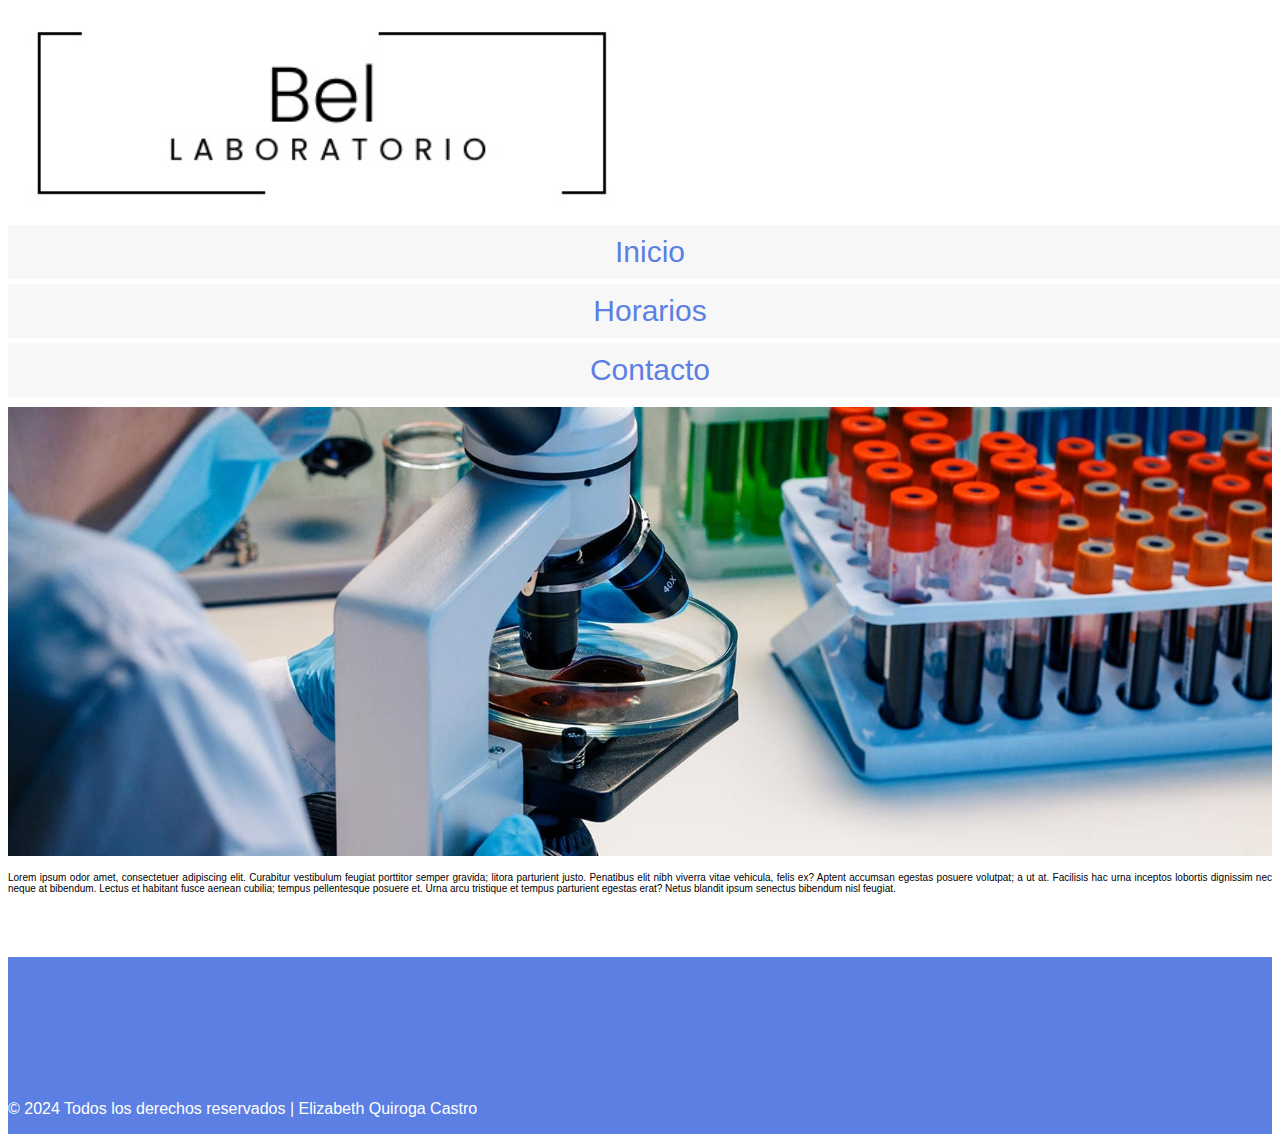
<file: index.html>
<!DOCTYPE html>
<html>

    <head>
        <title>Laboratorio</title>
        <meta charset="utf-8">
        <link rel="stylesheet" href="css/style.css">
    </head>

    <body>
        <header>
            <a href="index.html"><img class="logo" src="img/logo.jpg"></a>
            <nav>
                <ul class="nav-list">
                    <li><a class="nav-item" href="index.html">Inicio</a></li>
                    <li><a class="nav-item" href="horarios.html">Horarios</a></li>
                    <li><a class="nav-item" href="contacto.html">Contacto</a></li>
                </ul>
            </nav>
        </header>
        
        <div class="index-init">
            <p>Lorem ipsum odor amet, consectetuer adipiscing elit. Curabitur vestibulum feugiat porttitor semper gravida; litora parturient justo. Penatibus elit nibh viverra vitae vehicula, felis ex? Aptent accumsan egestas posuere volutpat; a ut at. Facilisis hac urna inceptos lobortis dignissim nec neque at bibendum. Lectus et habitant fusce aenean cubilia; tempus pellentesque posuere et. Urna arcu tristique et tempus parturient egestas erat? Netus blandit ipsum senectus bibendum nisl feugiat.</p>
        </div>

        <footer>
            <p> &copy; 2024 Todos los derechos reservados | Elizabeth Quiroga Castro </p>
        </footer>
        
    </body>

</html>
</file>
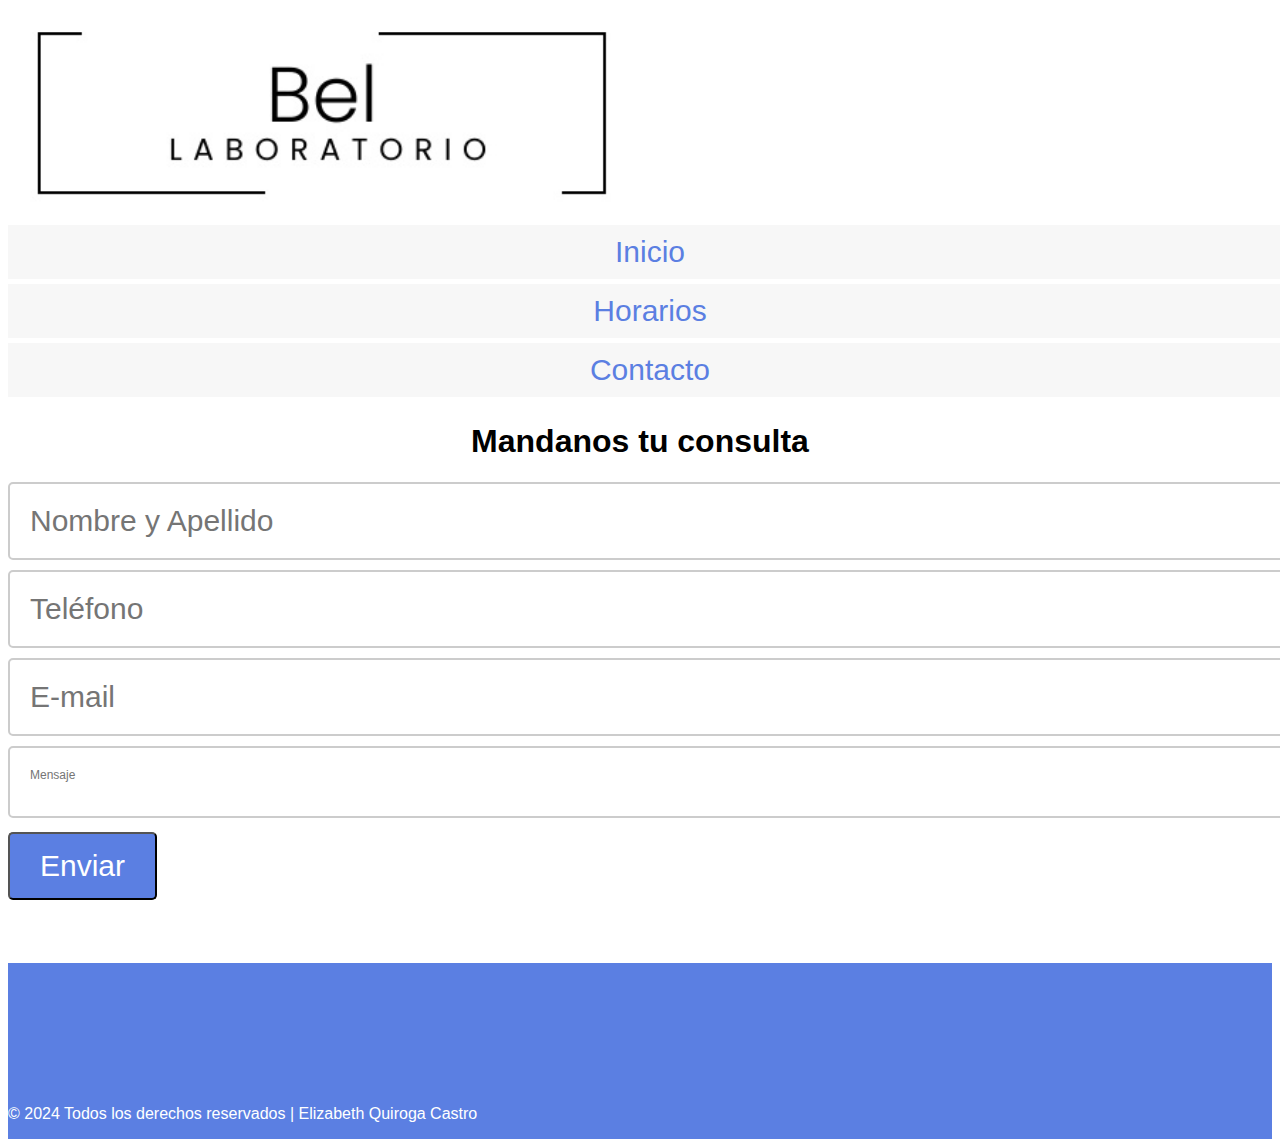
<file: contacto.html>
<!DOCTYPE html>
<html>
    <head>
        <title>Laboratorio</title>
        <meta charset="utf-8">
        <link rel="stylesheet" href="css/style.css">
    </head>

    <body>
        <hader>
            <a href="index.html"><img class="logo" src="img/logo.jpg"></a>
            <nav>
                <ul class="nav-list">
                    <li><a class="nav-item" href="index.html">Inicio</a></li>
                    <li><a class="nav-item" href="horarios.html">Horarios</a></li>
                    <li><a class="nav-item" href="contacto.html">Contacto</a></li>
                </ul>
            </nav>
        </header>

        <div class="contact-div">
            <h1 class="contact-title">Mandanos tu consulta</h1>
            <form method="" action="">
                <input class="text-input" type="text" name="nombre" placeholder="Nombre y Apellido">
                <input class="text-input" type="text" name="telefono" placeholder="Teléfono">
                <input class="text-input" type="text" name="email" placeholder="E-mail"><br>
                <textarea class="msg-area" placeholder="Mensaje" name="mensaje"></textarea><br>
                <input class="send-btn" type="submit" value="Enviar">
            </form>
        </div>

        <footer>
            <p> &copy; 2024 Todos los derechos reservados | Elizabeth Quiroga Castro </p>
        </footer>

    </body>
</html>
</file>
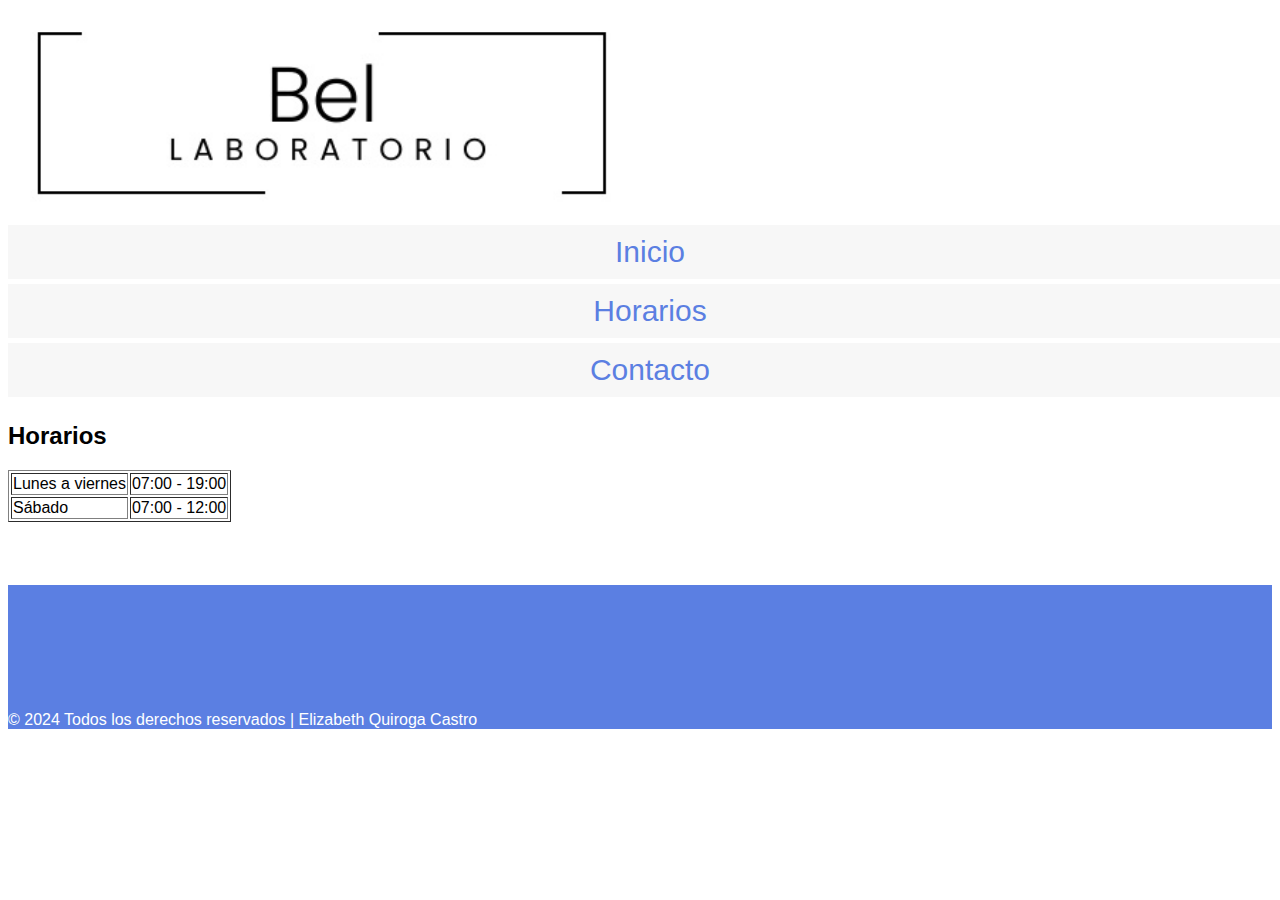
<file: horarios.html>
<!DOCTYPE html>
<html>
    <head>
        <title>Laboratorio</title>
        <meta charset="utf-8">
        <link rel="stylesheet" href="css/style.css">
    </head>

    <body>
        <header>
            <a href="index.html"><img class="logo" src="img/logo.jpg"></a>
            <nav>
                <ul class="nav-list">
                    <li><a class="nav-item" href="index.html">Inicio</a></li>
                    <li><a class="nav-item" href="horarios.html">Horarios</a></li>
                    <li><a class="nav-item" href="contacto.html">Contacto</a></li>
                </ul>
            </nav>
        </header>

        <section>
            <h2>Horarios</h2>
            <table border = "1">
                <tr>
                    <td>Lunes a viernes</td>
                    <td>07:00 - 19:00</td>
                </tr>
                <tr>
                    <td>Sábado</td>
                    <td>07:00 - 12:00</td>
                </tr>
            </table>
        </section>

        <footer>
            &copy; 2024 Todos los derechos reservados | Elizabeth Quiroga Castro
        </footer>

    </body>
</html>
</file>
<file: css/style.css>
.nav-list {
  display: flex;
  list-style-type: none;
  margin: 0;
  padding: 0;
  flex-direction: column;
}

.nav-item {
  display: block;
  width: 100%;
  padding: 10px;
  margin-bottom: 5px;
  background-color: #f7f7f7f3;
  justify-content: space-between;
  text-align: center;
  text-decoration:double;
  font-size: 30px;
  color: #5b7fe2;
}

body {
  font-family: Arial, Helvetica, sans-serif;
}

.logo {
  width: 50%;
}

footer {
  display: flex;
  margin-top: 5%;
  padding-top: 10%;
  background-color: #5b7fe2;
  color: #fff;
}

/* INDEX */

.index-init {
  background-image: url('../img/lab.jpeg');
  background-size: contain;
  background-repeat: no-repeat;
  background-color: #fff;
  font-size: 10px;
  color: #000000;
  margin-top: 5px;
  padding-top: 36%;
  text-align: justify;
}


/* CONTACTO */

.contact-title {
  text-align: center;
}

.text-input {
  border: 2px solid #cccccc; 
  border-radius: 5px 5px 5px 5px;
  font-size: 30px;
  width: 100%;
  height: max-content;
  padding: 20px;
  margin-bottom: 10px;
  margin-right: 10px;
  flex-direction: column;
}

.msg-area {
  border: 2px solid #cccccc; 
  border-radius: 5px 5px 5px 5px;
  font-size: 12px;
  padding: 20px;
  margin-bottom: 10px;
  width: 100%;
  font-family: Arial, Helvetica, sans-serif;
}

.send-btn { 
  border-radius: 5px 5px 5px 5px;
  font-size: 30px;
  padding: 15px 30px 15px 30px;
  justify-content: flex-start;
  background-color: #5b7fe2;
  color: #fff;
}
</file>
